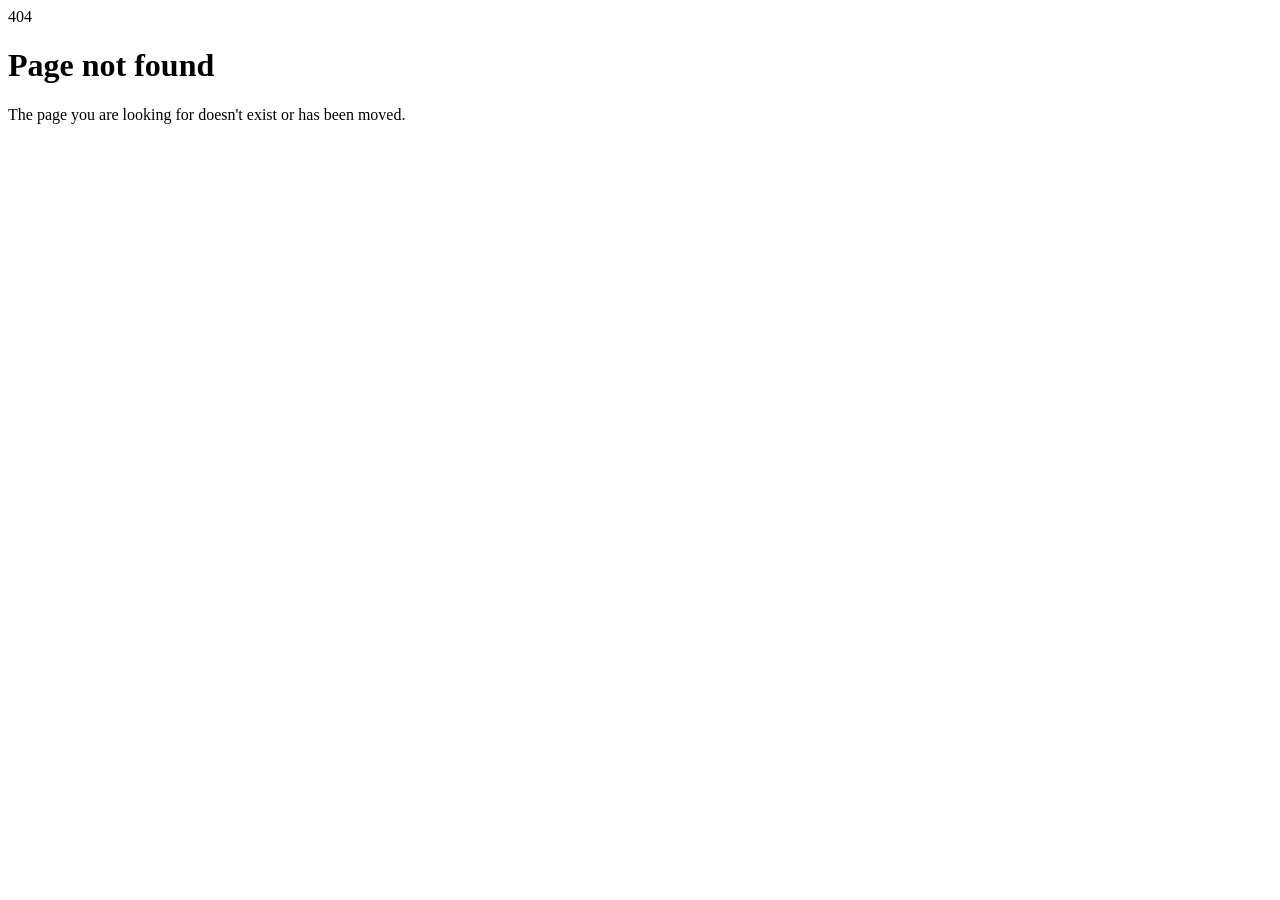
<file: mes-premier-pas.webflow.io/nos-creche-vers-ocean.html>
<!DOCTYPE html>
<html lang="en">

<head>
    <meta charset="utf-8">
    <title>404 - Page not found</title>
    <meta content="The page you are looking for doesn&#x27;t exist or has been moved." name="description">
    <meta content="width=device-width, initial-scale=1" name="viewport">

    <link href="https://app-assets.website-files.com/css/webflow-https-errors.webflow.css" rel="stylesheet" type="text/css">

    <link href="https://app-assets.website-files.com/static/favicon_designer.88fce7c7f8.png" rel="shortcut icon" type="image/x-icon">
</head>

<body>
<div class="utility-wrapper">
    <div class="utility-container">
        <div class="text-mono">404</div>
        <div class="utility-content">
            <h1>Page not found<br></h1>
            <p>The page you are looking for doesn&#x27;t exist or has been moved.</p>
        </div>
        <div></div>
    </div>
</div>
</body>

</html>
</file>
